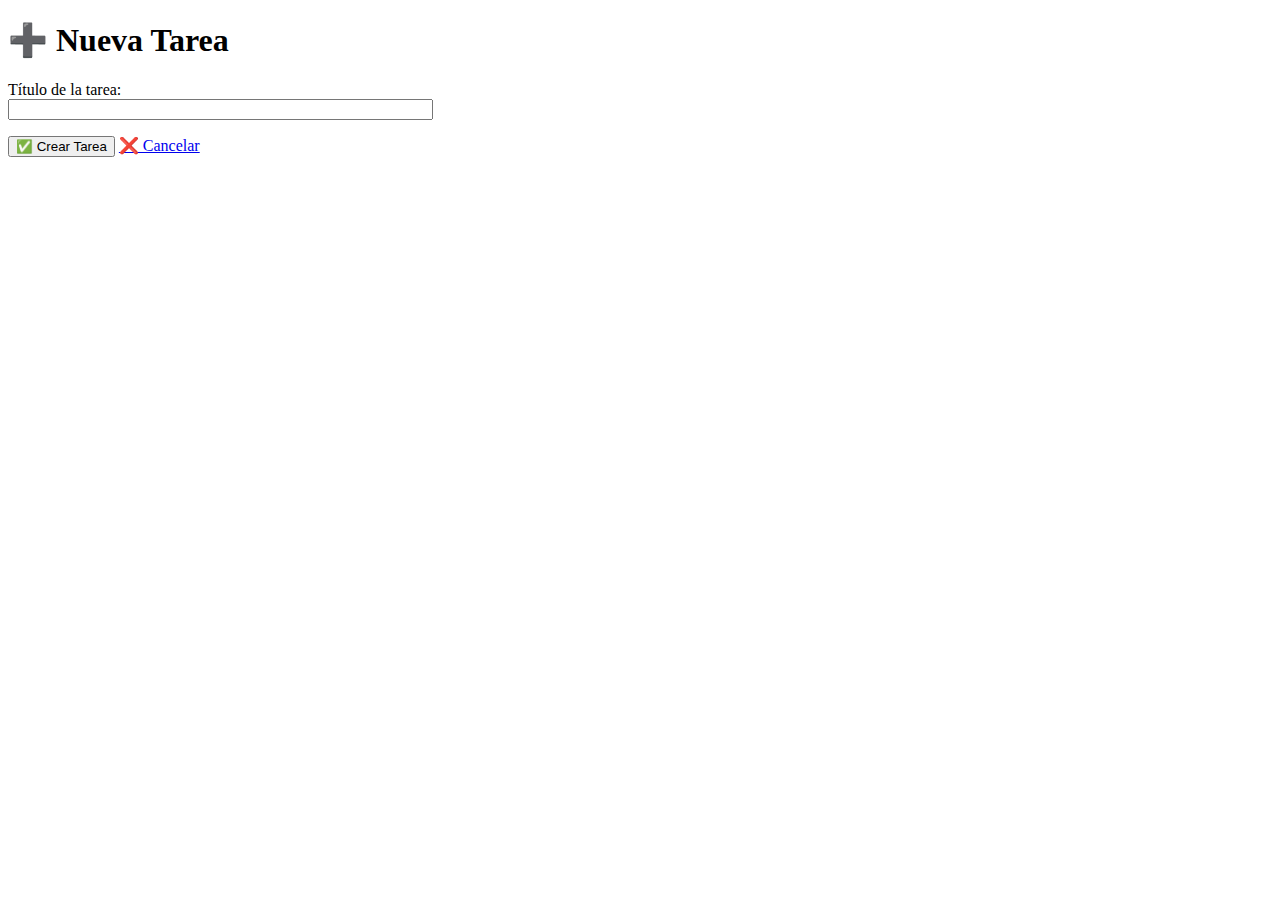
<file: very-simple-todos-flask/templates/nueva.html>
<!DOCTYPE html>
<html>
<head>
    <title>Nueva Tarea</title>
</head>
<body>
    <h1>➕ Nueva Tarea</h1>
    
    <!-- Formulario simple -->
    <form method="POST" action="/crear">
        <p>
            <label>Título de la tarea:</label><br>
            <input type="text" name="titulo" required size="50">
        </p>
        
        <p>
            <button type="submit">✅ Crear Tarea</button>
            <a href="/">❌ Cancelar</a>
        </p>
    </form>
</body>
</html>
</file>
